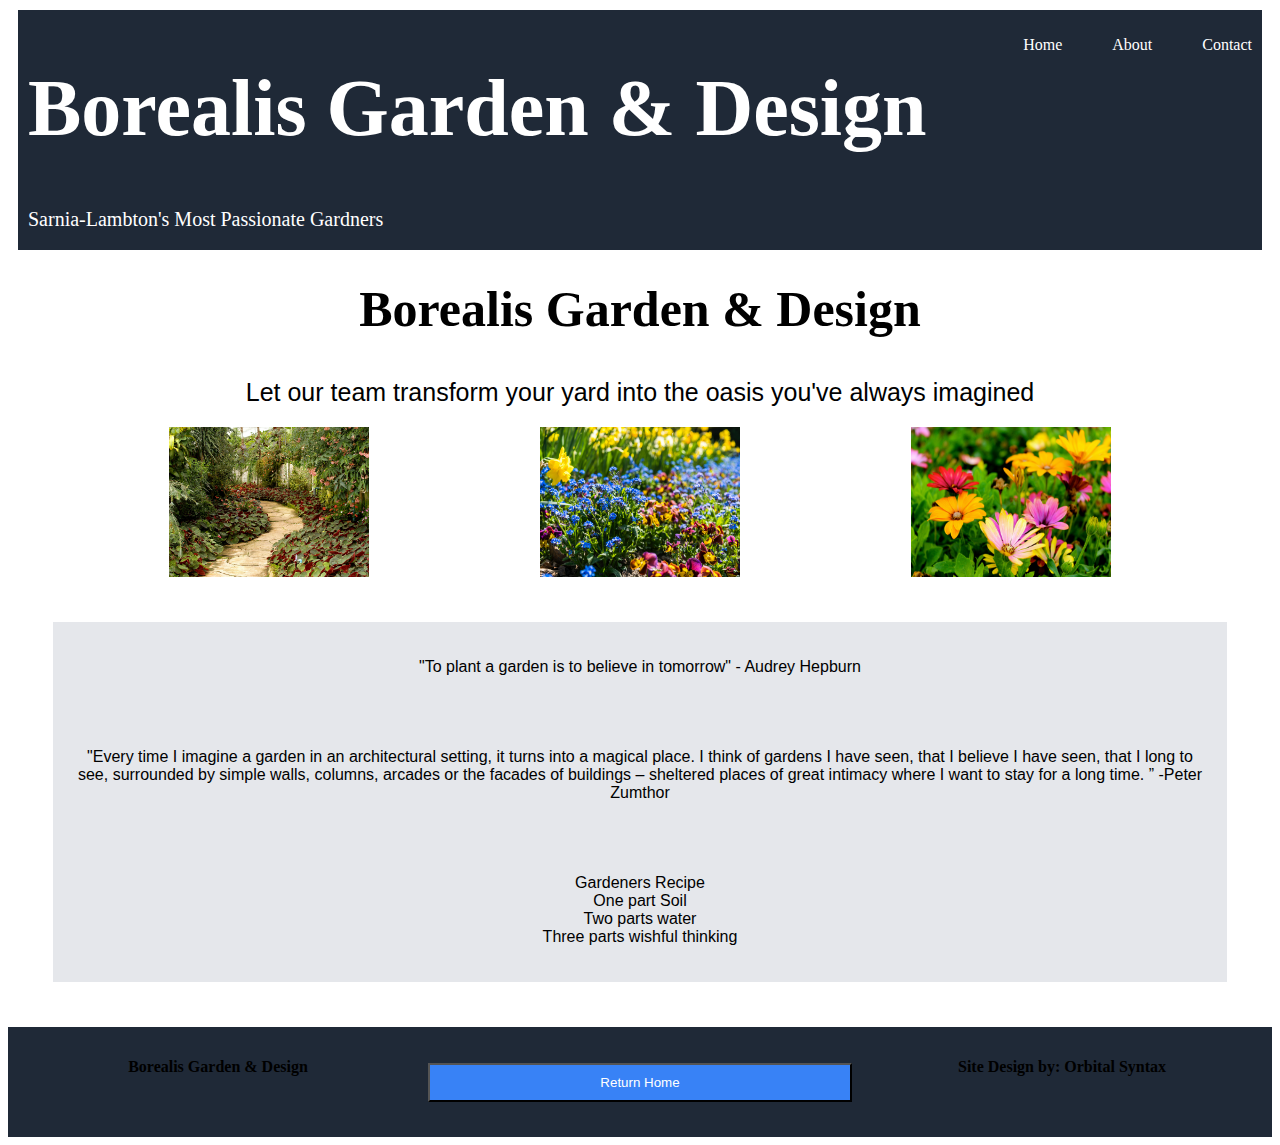
<file: index.html>
<!DOCTYPE html>
<html>
    <head>
        <title>Borealis Garden & Design</title>
        <meta charset="UTF-8">
        <meta name="viewport" content="width=device-width, initial-scale=1">
        <link rel="stylesheet" href="pages/style.css">
    </head>
   <nav>
       <header class="header">
            <div class="title1">
                <h1>Borealis Garden & Design<br></h1>
                <p class="catchtag">Sarnia-Lambton's Most Passionate Gardners</p>
           
         

            </div>
                <div class="navmenu">
                <ul class="links">
                    <li> <a class="link2" href=index.html>Home</a></li>
                    <li> <a class="link2" href="pages/about.html">About</a></li>
                    <li> <a class="link2" href="pages/contact.html">Contact</a></li>
                </ul>
                </div>
                 
            </nav>
        </header>   
        
  
    <div class="intro">
    <h1 class="logo">Borealis Garden & Design</h1>
    </div>
    <div class="intro">
    <p class="logo2">Let our team transform your yard into the oasis you've always imagined</p>
   </div>
    <div class="pics">
    <img src="pages/gp2.jpg">
    <img src="pages/gp4.jpg">
    <img src="pages/gp5.jpg">
    </div>

    <div class="quote">
       <div class="ah">
        <p>"To plant a garden is to believe in tomorrow" - Audrey Hepburn</p>
        </div>
        <div class="pz">
        <p>"Every time I imagine a garden in an 
            architectural setting, it turns into a magical 
            place. I think of gardens I have seen, 
            that I believe I have seen, that I long to see, 
            surrounded by simple walls, columns, arcades or the facades 
            of buildings – sheltered places of great intimacy 
            where I want to stay for a long time. ”
            -Peter Zumthor</p>
        </div>
        <div class="gr">    
            <p>Gardeners Recipe <br>
            One part Soil<br>
            Two parts water<br>
            Three parts wishful thinking</p>
            </div>
    </div>
 
    <footer class="footer">
        <h4 class="footlogo">Borealis Garden & Design</h4>
        <button class="hbutton"> <a class="link2" href="index.html">Return Home</a> </button>
        <h4 class="orbt"> Site Design by: Orbital Syntax</h4>
    </footer>
</div>

</html>
</file>
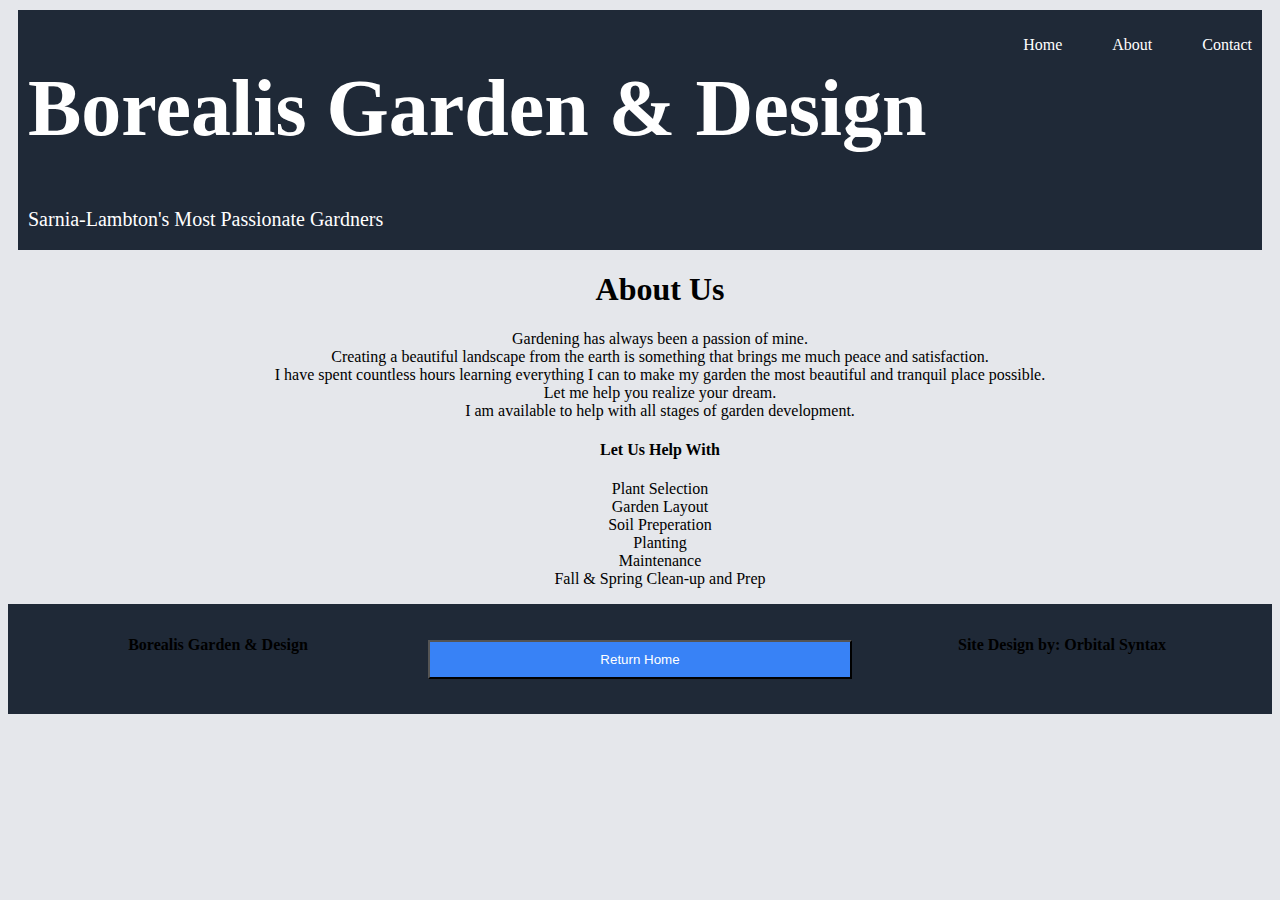
<file: pages/about.html>
<!DOCTYPE html>
<html>
    <head>
        <title>Borealis Garden & Design</title>
        <meta charset="UTF-8">
        <meta name="viewport" content="width=device-width, initial-scale=1">
        <link rel="stylesheet" href="style.css">
    </head>
   <nav>
       <header class="header">
            <div class="title1">
                <h1>Borealis Garden & Design<br></h1>
                <p class="catchtag">Sarnia-Lambton's Most Passionate Gardners</p>
            </div>
                <div class="navmenu">
                <ul class="links">
                    <li> <a class="link2" href=../index.html>Home</a></li>
                    <li> <a class="link2" href=about.html>About</a></li>
                    <li> <a class="link2" href=contact.html>Contact</a></li>
                </ul>
                </div>
                 
            </nav>
        </header>
            <body style="background-color: #e5e7eb;">
                <h1 class="about1">About Us</h1>
                <p class="about1">Gardening has always been a passion of mine.<br>
                     Creating a beautiful landscape from the earth is something that
                    brings me much peace and satisfaction.<br>I have spent countless hours learning everything I can to 
                    make my garden the most beautiful and tranquil place possible.<br>
                    Let me help you realize your dream. <br>I am available to help with all stages of garden development.

                </p>
                <div class="bio">
                <h4 class="bio1"> Let Us Help With</h4>
                </div>
                <div class="bio2">
                <ul class="bio2">
                    <li>Plant Selection</li>
                    <li>Garden Layout</li>
                    <li>Soil Preperation</li>
                    <li>Planting</li>
                    <li>Maintenance</li>
                    <li>Fall & Spring Clean-up and Prep</li>
                </ul>
                </div>
            </body>
        </div>
        <footer class="footer">
            <h4 class="footlogo">Borealis Garden & Design</h4>
            <button class="hbutton"> <a class="link2" href=../index.html>Return Home</a> </button>
            <h4 class="orbt"> Site Design by: Orbital Syntax</h4>
        </footer>
    </div>
    
    </html>
</file>
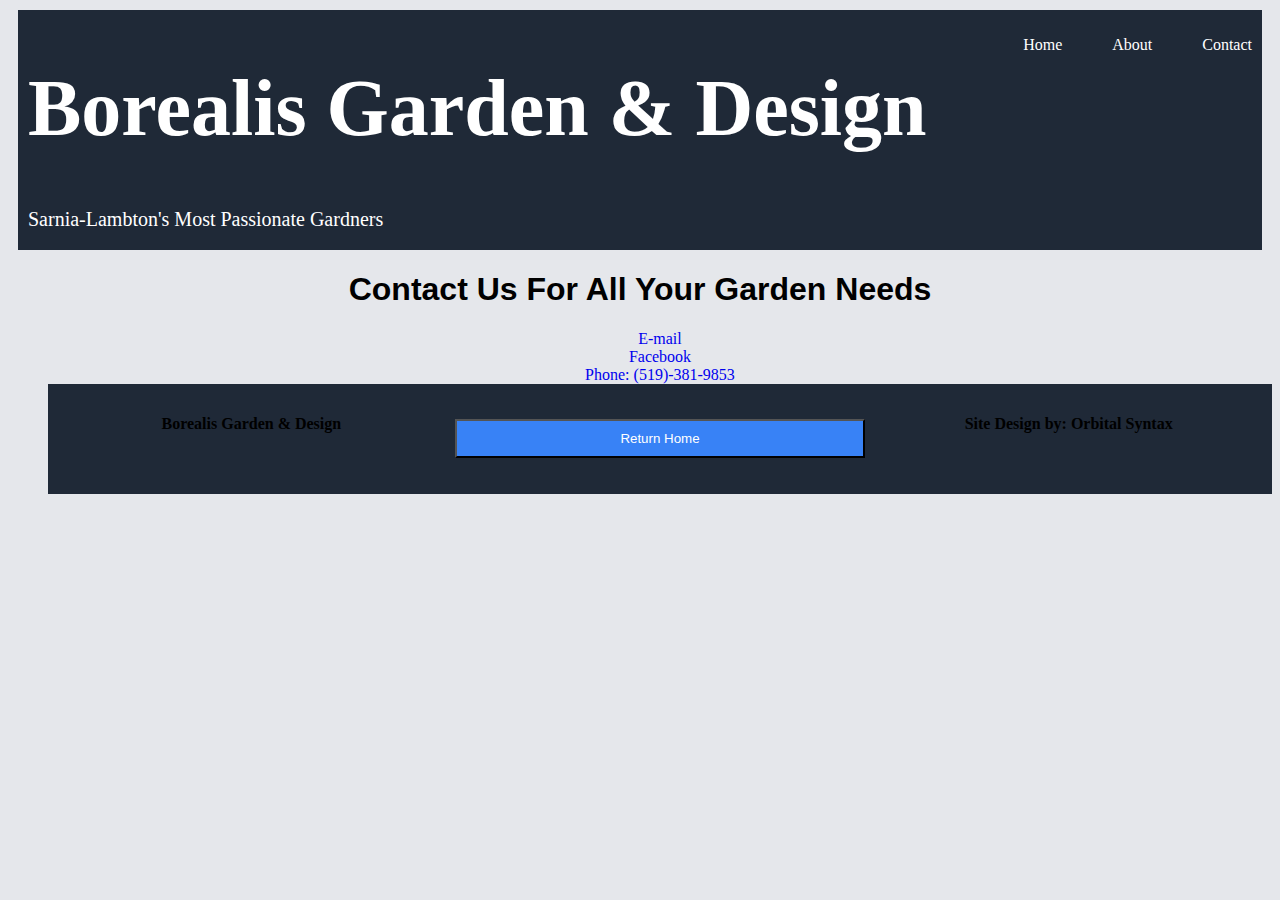
<file: pages/contact.html>
<!DOCTYPE html>
<html>
    <head>
        <title>Borealis Garden & Design</title>
        <meta charset="UTF-8">
        <meta name="viewport" content="width=device-width, initial-scale=1">
        <link rel="stylesheet" href="style.css">
    </head>
   <nav>
       <header class="header">
            <div class="title1">
                <h1>Borealis Garden & Design<br></h1>
                <p class="catchtag">Sarnia-Lambton's Most Passionate Gardners</p>
           
         

            </div>
                <div class="navmenu">
                <ul class="links">
                    <li> <a class="link2" href=../index.html>Home</a></li>
                    <li> <a class="link2" href=about.html>About</a></li>
                    <li> <a class="link2" href=contact.html>Contact</a></li>
                </ul>
                </div>
                 
            </nav>
        </header>   
       
        <body style="background-color: #e5e7eb;">
            
        <h1 class="contact-header">Contact Us For All Your Garden Needs</h1>
        <ul style="text-align: center; list-style: none; gap: 25px;">
        <li><a class="link" href="mailto:kevyjmail@gmail.com">E-mail</a></li>
        <li><a class="link" href="http://facebook.com">Facebook</a></li>
        <li><a class="link" href="tel:1-519-381-9853">Phone: (519)-381-9853</a></li>
     
    </body>
        <footer class="footer">
            <h4 class="footlogo">Borealis Garden & Design</h4>
            <button class="hbutton"> <a class="link2" href=../index.html>Return Home</a> </button>
            <h4 class="orbt"> Site Design by: Orbital Syntax</h4>
        </footer>
    </div>
    
    </html>
</file>
<file: pages/style.css>
img {
    width: 200px;
    height:150px;

}


header {
    height: 220px;
    width:auto;
    background-color: #1f2937;
    display: flex;
    justify-content: flex-end;
   
    padding: 10px;
    margin:10px
}

.links {
    list-style: none;
    gap: 50px;
    display: inline-flex;
    color: white;
}
.title1 {
    flex: 1;
    align-self: center;
    font-size: 40px;
    margin-top: 0px;
    padding-top: 0px;
    border-top: 0px;
    color:white;
    font-family: cursive;
}
.catchtag {
    flex: 1;
    align-self:flex-end;
    justify-content:flex-start;
    margin-top: 10px;
    font-size: 20px;
}

.pics {
    display: flex;
    flex-wrap: wrap;
    align-items: center;
    justify-content: space-evenly;
    gap: 10px;
}

.intro {
    display: flex;
    align-content: center;
    justify-content: center;
}

.logo, .logo2 {
    font-family:cursive;
    margin: 20px;
}

.logo {
    font-size: 50px;
}

.logo2 {
    font-size: 25px;
    text-align: center;
    font-family: Impact, Haettenschweiler, 'Arial Narrow Bold', sans-serif;
}

.quote {
    display: flex;
    height:auto;
    width:auto;
    background-color: #e5e7eb ;
    margin:45px;
    flex-wrap: wrap;
    align-content: center;
    justify-content:space-around;
    font-family: Impact, Haettenschweiler, 'Arial Narrow Bold', sans-serif;
  
}   


.ah, .pz, .gr {
    text-align: center;
    margin: 20px;
}

.footer {
    height:110px;
    width:auto;
    background-color:#1f2937;
    display: flex;
    justify-content: space-evenly;
   
   
}

.hbutton {
    max-height: 65px;
    width: auto;
    color: white;
    background-color:#3882f6; 
    margin: auto;
    width: 50px;
}
.footlogo, .hbutton, .orbt {
    flex:1;
    text-align: center;
    padding:10px;
  
 
}


   


.bio2 {
    list-style: none;
    text-align: center;

   
}

.about1 {
    text-align: center;
    font-family: Georgia, 'Times New Roman', Times, serif;
    padding-left: 40px;
    

}   

.bio1 {
    display: flex;
    justify-content: center;
    font-family: Georgia, 'Times New Roman', Times, serif;
    padding-left: 40px;
}

.contact-header {
    font-family: 'Franklin Gothic Medium', 'Arial Narrow', Arial, sans-serif;
    text-align: center;
}

.link, .link2 {
    text-decoration: none;
}

.link2 {
    color: white;
}
</file>
